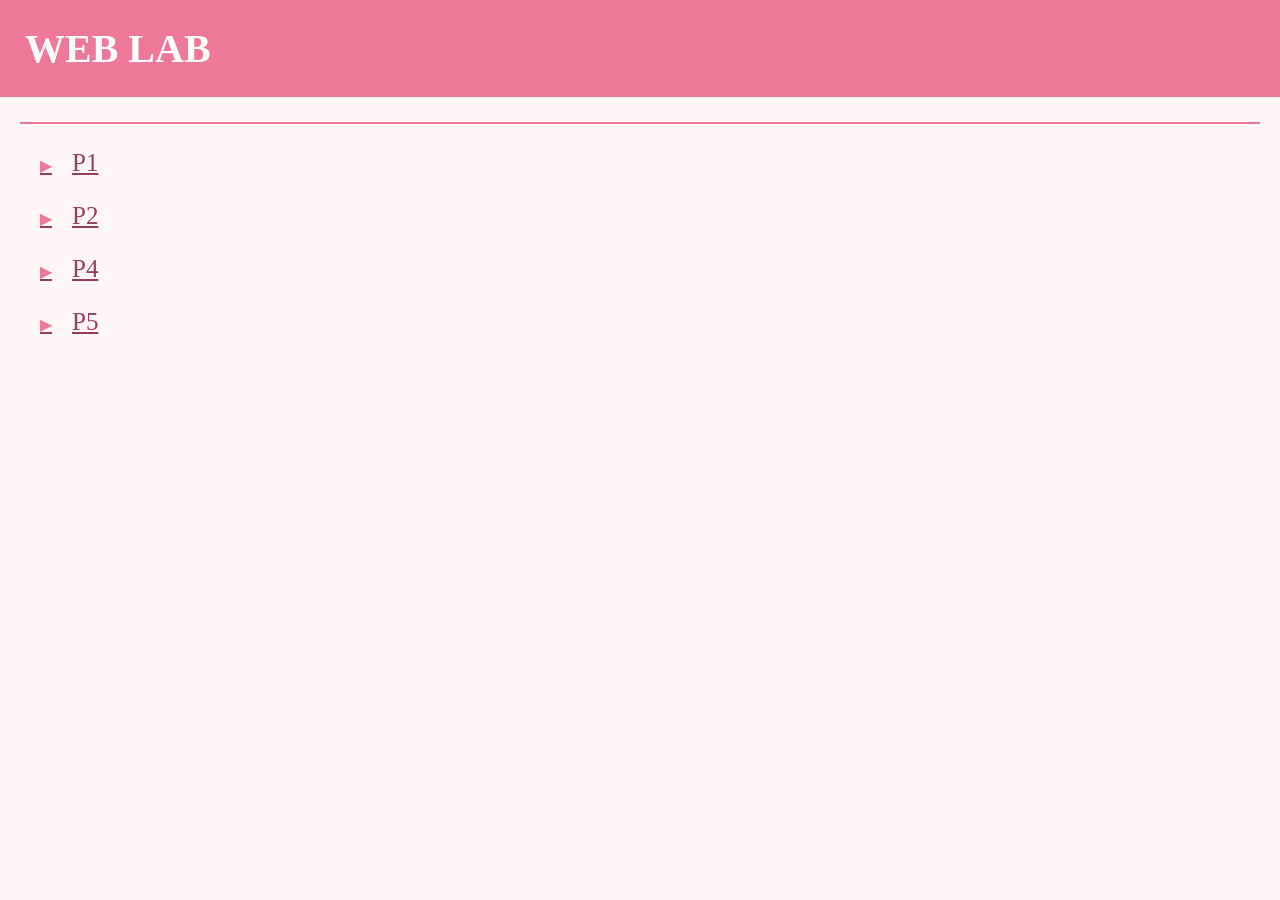
<file: index.html>
<html>
<head>
    <title>WEB LAB</title>

    <style>
        body {
            margin: 0;
            background-color: #fff7f7;
            font-family: "Times New Roman", serif;
        }

        h1 {
            background-color: #ed7898;
            color: white;
            padding: 25px;
            margin: 0;
            font-size: 40px;
        }

        hr {
            border: 1px solid #ed7898;
            margin: 25px 20px;
        }

        a {
            display: block;
            color: #963e59;
            font-size: 25px;
            margin: 25px 40px;
            text-decoration: underline;
        }

        a:hover {
            color: #ed7898;
        }

        a::before {
            content: "▶";
            color: #ed7898;
            font-size: 16px;
            margin-right: 20px;
        }
    </style>
</head>

<body>

    <h1>WEB LAB</h1>

    <hr>

    <a href="p1.html">P1</a>

    <a href="p2.html">P2</a>

    <a href="p4.xml">P4</a>

    <a href="p5.php">P5</a>

</body>
</html>
</file>
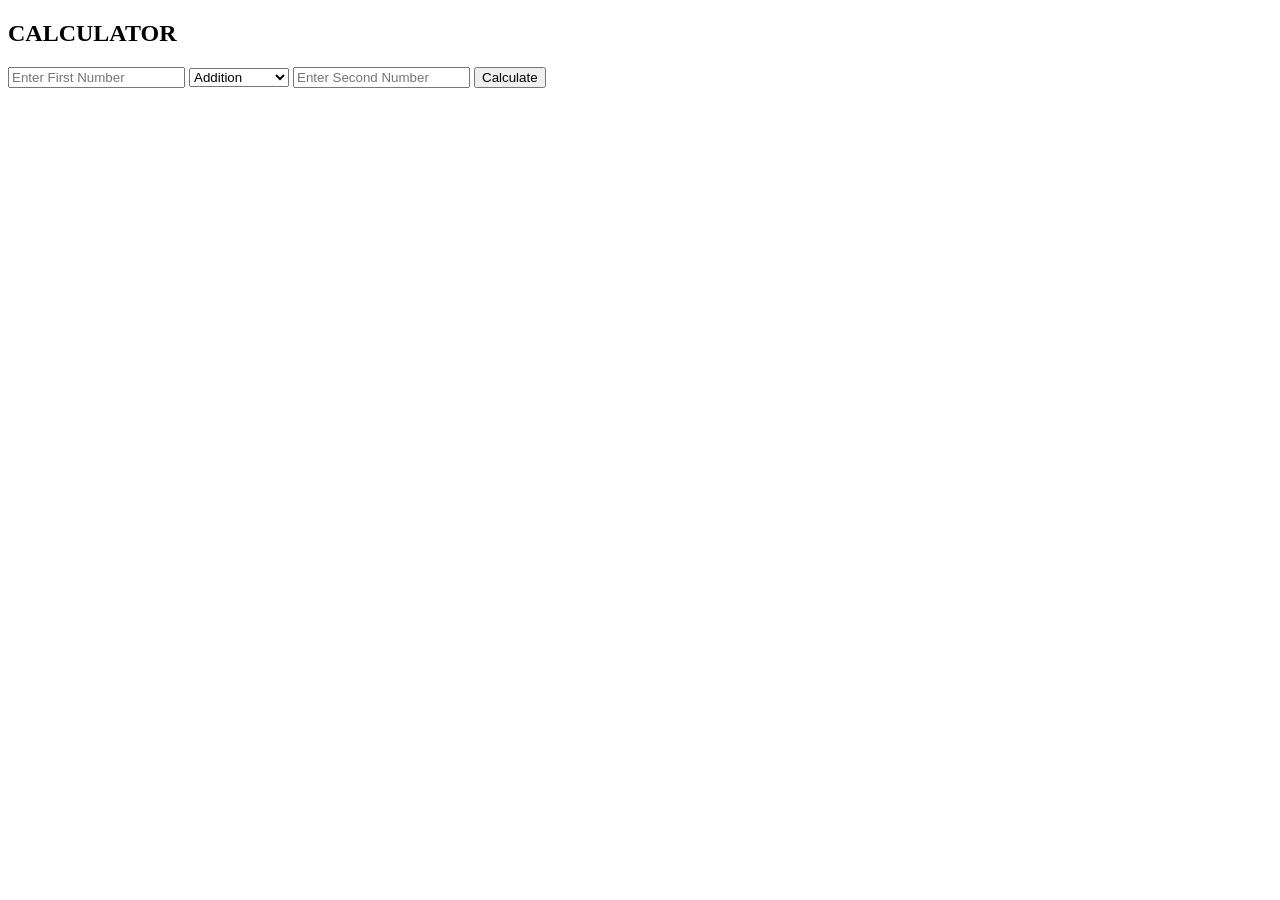
<file: p1.html>
<!DOCTYPE html>
<html>
<head>
    <title>CALCULATOR</title>
</head>
<body>

    <div>
        <h2>CALCULATOR</h2>

        <input type="number" id="firstNumber" placeholder="Enter First Number">

        <select id="operator">
            <option value="+">Addition</option>
            <option value="-">Subtraction</option>
            <option value="*">Multiplication</option>
            <option value="/">Division</option>
        </select>

        <input type="number" id="secondNumber" placeholder="Enter Second Number">

        <button onclick="calculate()">Calculate</button>

        <h3 id="resultText"></h3>
    </div>

    <script>
        function calculate() {
            let a = parseFloat(document.getElementById("firstNumber").value);
            let b = parseFloat(document.getElementById("secondNumber").value);
            let op = document.getElementById("operator").value;
            let resultText = document.getElementById("resultText");

            if (isNaN(a) || isNaN(b)) {
                return resultText.innerText = "Please enter both numbers";
            }

            if (op == "/" && b == 0) {
                return resultText.innerText = "Cannot divide by zero";
            }

            let r = op == "+" ? a + b :
                    op == "-" ? a - b :
                    op == "*" ? a * b :
                    a / b;

            resultText.innerText = "Result: " + r;
        }
    </script>

</body>
</html>
</file>
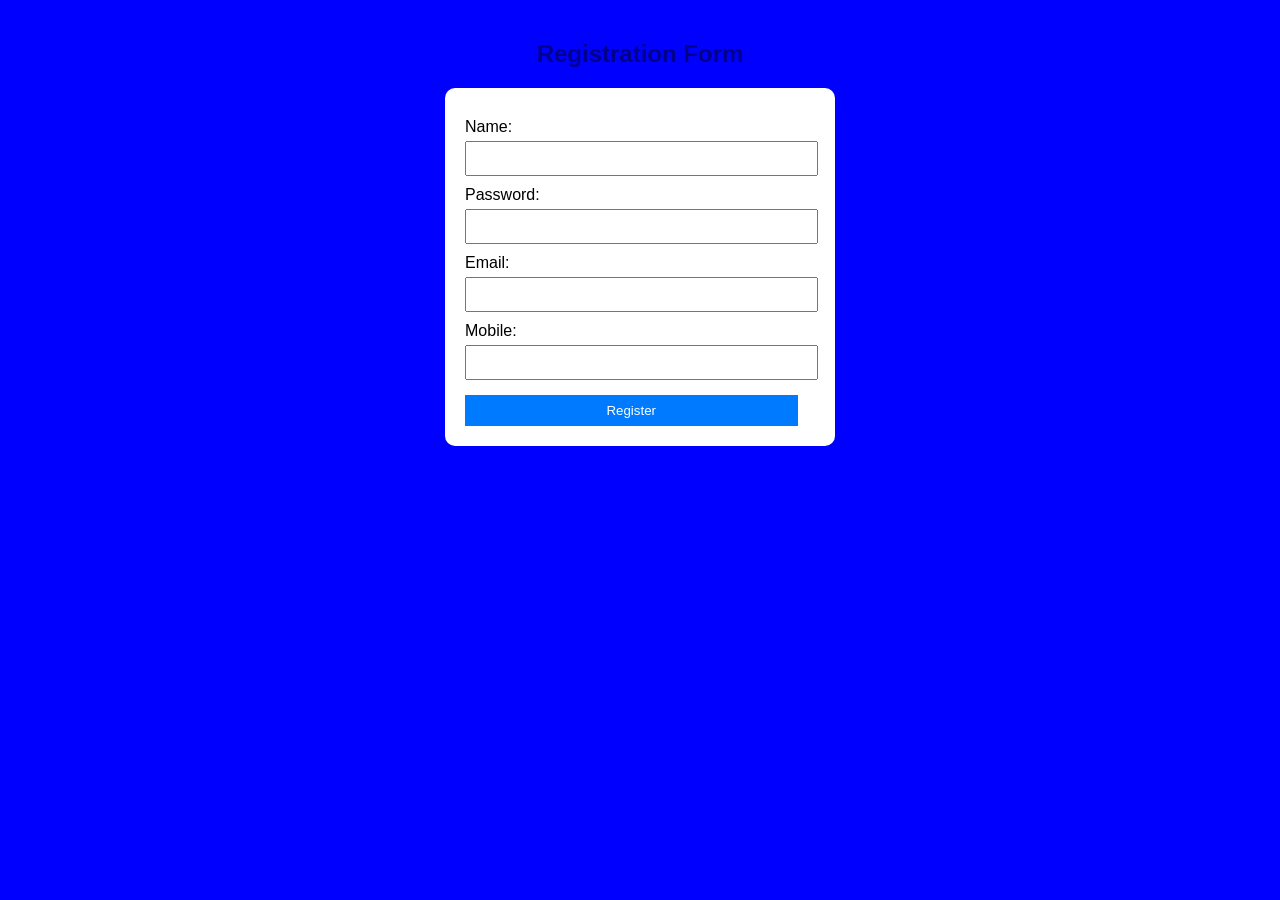
<file: p3.html>
<!DOCTYPE html>
<html>
<head>
    <title>Registration Form</title>

    <style>
        body {
            font-family: Arial;
            background: blue;
            margin: 40px;
        }

        h2 {
            text-align: center;
            color: darkblue;
        }

        form {
            background: white;
            padding: 20px;
            width: 350px;
            margin: auto;
            border-radius: 10px;
        }

        label {
            display: block;
            margin-top: 10px;
        }

        input {
            width: 95%;
            padding: 8px;
            margin-top: 5px;
        }

        input[type="submit"] {
            background: #007bff;
            color: white;
            border: none;
            cursor: pointer;
            margin-top: 15px;
        }

        .error {
            color: red;
            font-size: 13px;
        }
    </style>
</head>

<body>

<h2>Registration Form</h2>

<form onsubmit="return validateForm()">

    <label>Name:</label>
    <input type="text" id="fname">
    <span class="error" id="nameError"></span>

    <label>Password:</label>
    <input type="password" id="password">
    <span class="error" id="passError"></span>

    <label>Email:</label>
    <input type="email" id="email">
    <span class="error" id="emailError"></span>

    <label>Mobile:</label>
    <input type="text" id="mobile">
    <span class="error" id="mobileError"></span>

    <input type="submit" value="Register">

</form>

<script>
function validateForm() {
    let name = document.getElementById("fname").value.trim();
    let pass = document.getElementById("password").value;
    let email = document.getElementById("email").value.trim();
    let mobile = document.getElementById("mobile").value.trim();
    let valid = true;

    document.querySelectorAll(".error").forEach(e => e.innerHTML = "");

    if (!/^[A-Za-z]{6,}$/.test(name)) {
        nameError.innerHTML = "Name must have at least 6 letters.";
        valid = false;
    }

    if (pass.length < 6) {
        passError.innerHTML = "Password must be 6 characters long.";
        valid = false;
    }

    if (!/^[^\s@]+@[^\s@]+\.[^\s@]+$/.test(email)) {
        emailError.innerHTML = "Enter a valid email.";
        valid = false;
    }

    if (!/^\d{10}$/.test(mobile)) {
        mobileError.innerHTML = "Enter a valid 10-digit mobile number.";
        valid = false;
    }

    return valid;
}
</script>

</body>
</html>
</file>
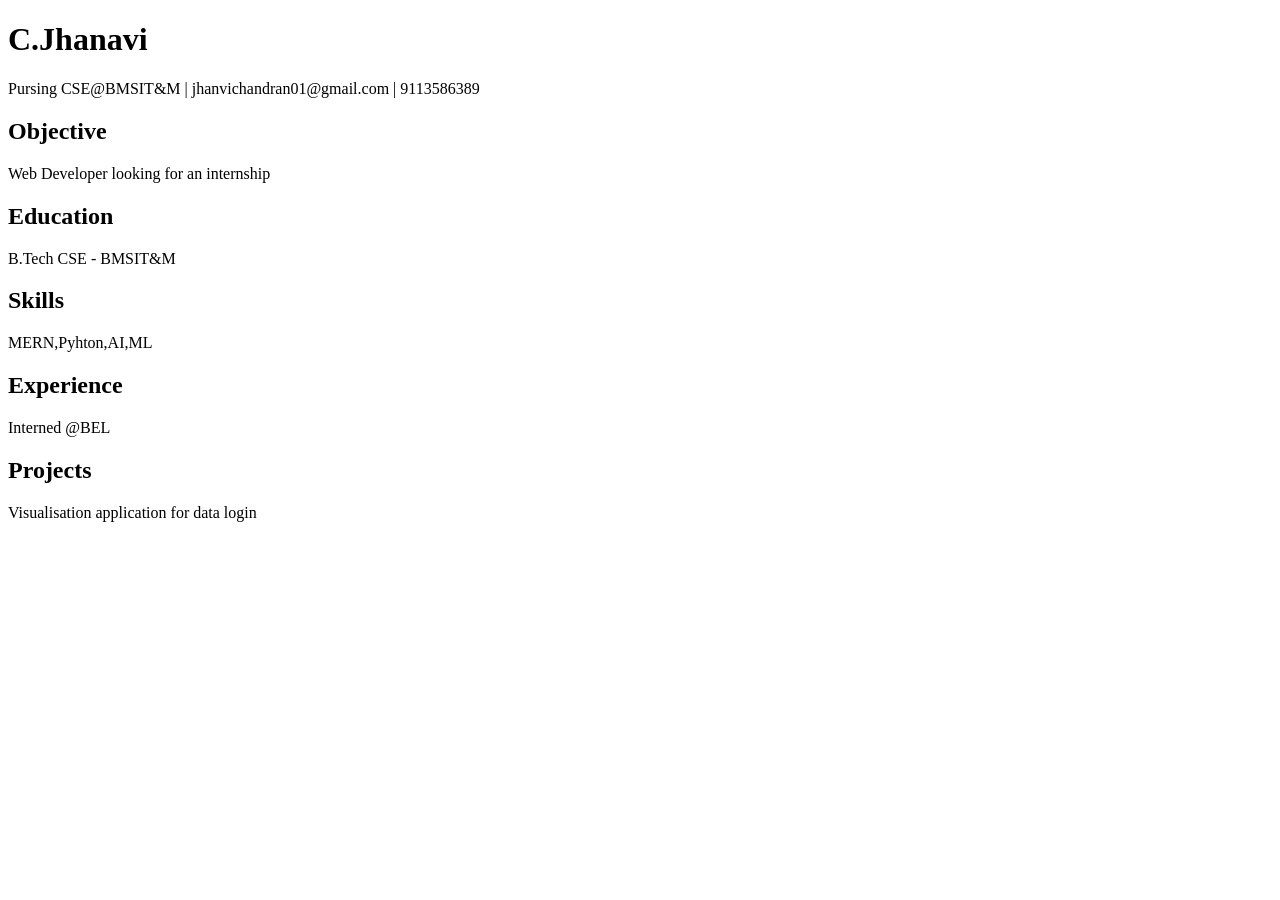
<file: resume.html>
<!DOCTYPE html>
<html>
<head>
<title>RESUME</title>
<style>

</style>
</head>

<div class="resume">
<h1>C.Jhanavi</h1>
<p align="justified">Pursing CSE@BMSIT&M | jhanvichandran01@gmail.com | 9113586389</p>
<h2>Objective</h2><p>Web Developer looking for an internship</p>
<h2>Education</h2><p>B.Tech CSE - BMSIT&M </p>
<h2>Skills</h2><p>MERN,Pyhton,AI,ML</p>
<h2>Experience</h2><p>Interned @BEL</p>
<h2>Projects</h2><p>Visualisation application for data login</p>
</div>
</body>
</html>
</file>
